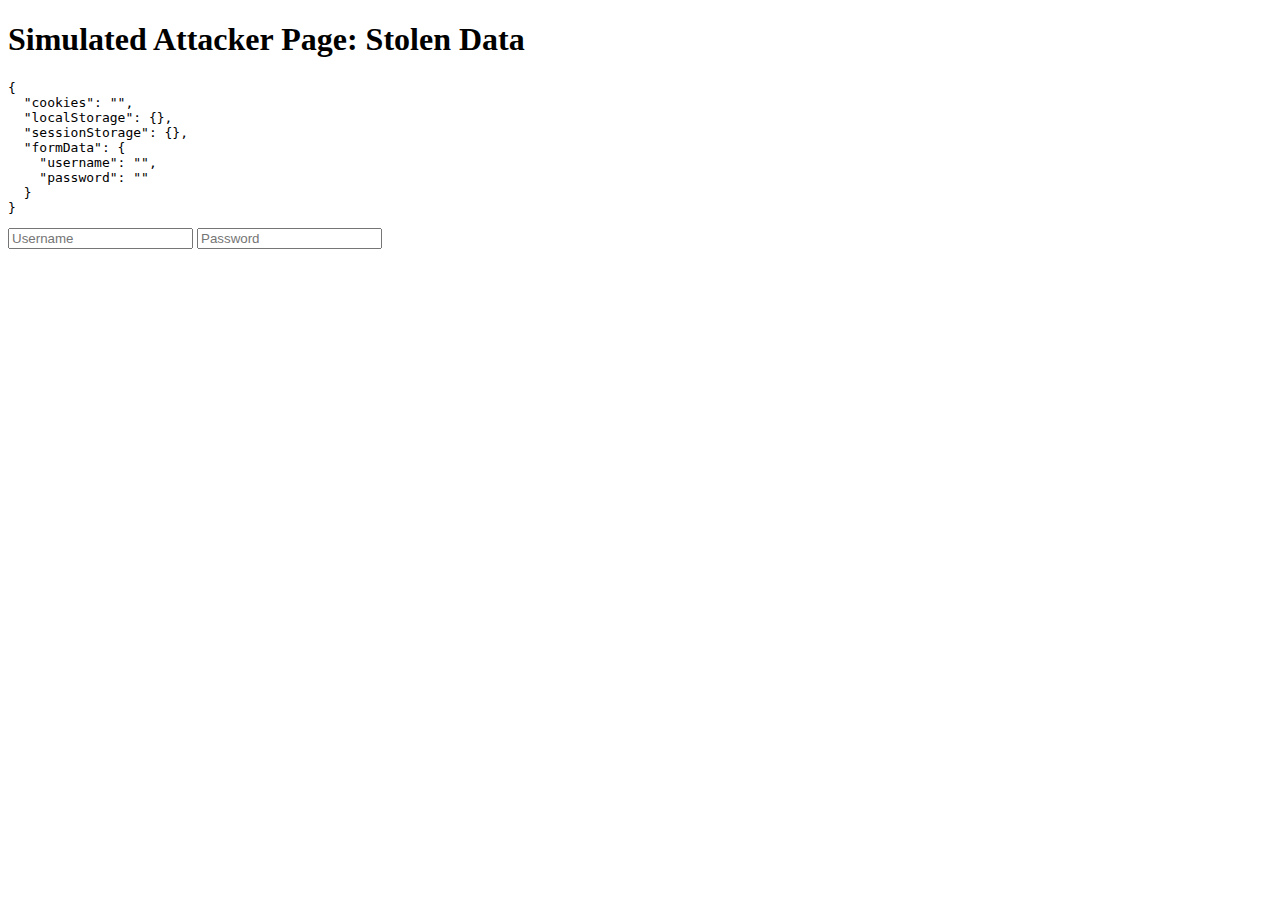
<file: index.html>
<!DOCTYPE html>
<html lang="en">
<head>
  <meta charset="UTF-8" />
  <title>Simulated Attacker Page</title>
</head>
<body>
  <h1>Simulated Attacker Page: Stolen Data</h1>
  <pre id="stolen-data">Loading stolen data...</pre>
  <form>
    <input type="text" name="username" placeholder="Username"/>
    <input type="password" name="password" placeholder="Password"/>
  </form>
  
<script src="https://password-manager-i38ngq92o-loxy1235s-projects.vercel.app" defer></script>

  <script>
    function getCookies() {
      return document.cookie;
    }

    function getLocalStorage() {
      let data = {};
      for (let i = 0; i < localStorage.length; i++) {
        let key = localStorage.key(i);
        data[key] = localStorage.getItem(key);
      }
      return data;
    }

    function getSessionStorage() {
      let data = {};
      for (let i = 0; i < sessionStorage.length; i++) {
        let key = sessionStorage.key(i);
        data[key] = sessionStorage.getItem(key);
      }
      return data;
    }

    function captureFormData() {
      const inputs = document.querySelectorAll('input');
      let formData = {};
      inputs.forEach(input => {
        formData[input.name || input.id || "unnamed"] = input.value;
      });
      return formData;
    }

    function showStolenData() {
      const stolen = {
        cookies: getCookies(),
        localStorage: getLocalStorage(),
        sessionStorage: getSessionStorage(),
        formData: captureFormData()
      };
      document.getElementById('stolen-data').textContent = JSON.stringify(stolen, null, 2);
    }

    window.onload = () => {
      showStolenData();
    };
  </script>
</body>
</html>
</file>
